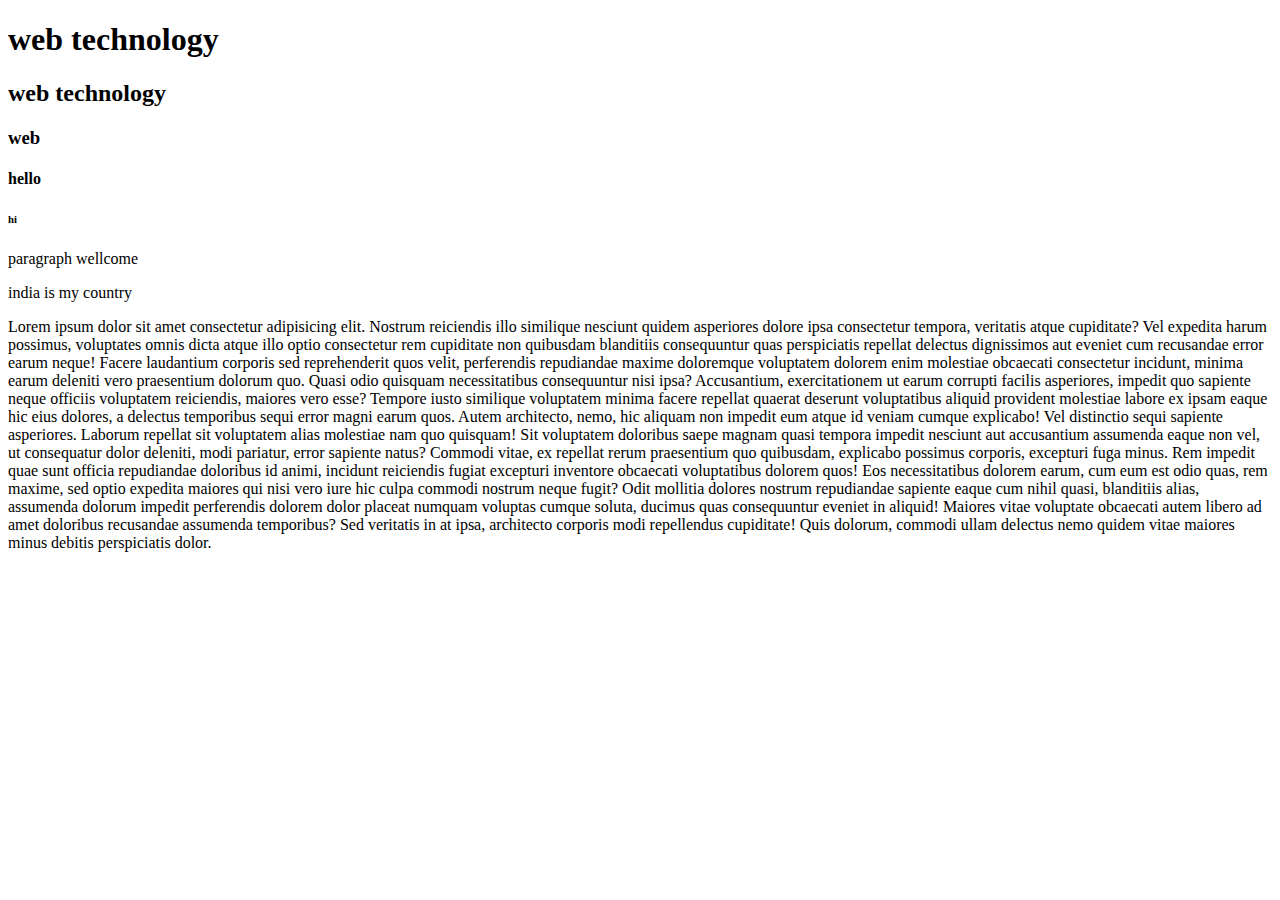
<file: htmml/javascript/index.html>
<!DOCTYPE html>
<html lang="en">
<head>
<title>Document</title>
</head>
<body>
    <h1>web technology</h1>
    <h2>web technology</h2>
    <h3>web</h3>
    <h4>hello</h4>
    <h6>hi</h6>
    <h7>paragraph</h7>
    <h8>wellcome</h8>
    <p>india is my country </p>
    <p>Lorem ipsum dolor sit amet consectetur adipisicing elit. Nostrum reiciendis illo similique nesciunt quidem asperiores dolore ipsa consectetur tempora, veritatis atque cupiditate? Vel expedita harum possimus, voluptates omnis dicta atque illo optio consectetur rem cupiditate non quibusdam blanditiis consequuntur quas perspiciatis repellat delectus dignissimos aut eveniet cum recusandae error earum neque! Facere laudantium corporis sed reprehenderit quos velit, perferendis repudiandae maxime doloremque voluptatem dolorem enim molestiae obcaecati consectetur incidunt,
         minima earum deleniti vero praesentium dolorum quo. Quasi odio quisquam 
         necessitatibus consequuntur nisi ipsa? Accusantium, exercitationem ut earum corrupti facilis asperiores, impedit quo sapiente neque officiis voluptatem reiciendis, maiores vero esse? Tempore iusto similique voluptatem minima facere repellat quaerat deserunt voluptatibus aliquid provident molestiae labore ex ipsam eaque hic eius dolores, a delectus temporibus sequi error magni earum quos. Autem architecto, nemo, hic aliquam non impedit eum atque id veniam cumque explicabo! Vel distinctio sequi sapiente asperiores. Laborum repellat sit voluptatem alias molestiae nam quo quisquam! Sit voluptatem doloribus saepe magnam quasi tempora impedit nesciunt aut accusantium assumenda eaque non vel, ut consequatur dolor deleniti, modi pariatur, error sapiente natus? Commodi vitae, ex repellat rerum praesentium quo quibusdam, explicabo possimus corporis, excepturi fuga minus. Rem impedit quae sunt officia repudiandae 
        doloribus id animi, incidunt reiciendis fugiat excepturi inventore obcaecati 
        voluptatibus dolorem quos! Eos necessitatibus dolorem earum, cum eum est odio
         quas, rem maxime, sed optio expedita maiores qui nisi vero iure hic culpa commodi 
         nostrum neque fugit? Odit mollitia dolores nostrum repudiandae sapiente eaque cum nihil quasi, 
         blanditiis alias, assumenda dolorum impedit perferendis dolorem dolor placeat numquam voluptas cumque soluta,
          ducimus quas consequuntur eveniet in aliquid! Maiores vitae voluptate obcaecati autem libero ad amet doloribus
           recusandae assumenda temporibus? Sed veritatis in at ipsa, architecto corporis modi repellendus cupiditate! Quis dolorum, commodi ullam delectus nemo quidem vitae maiores minus debitis perspiciatis dolor.
</body>
</file>
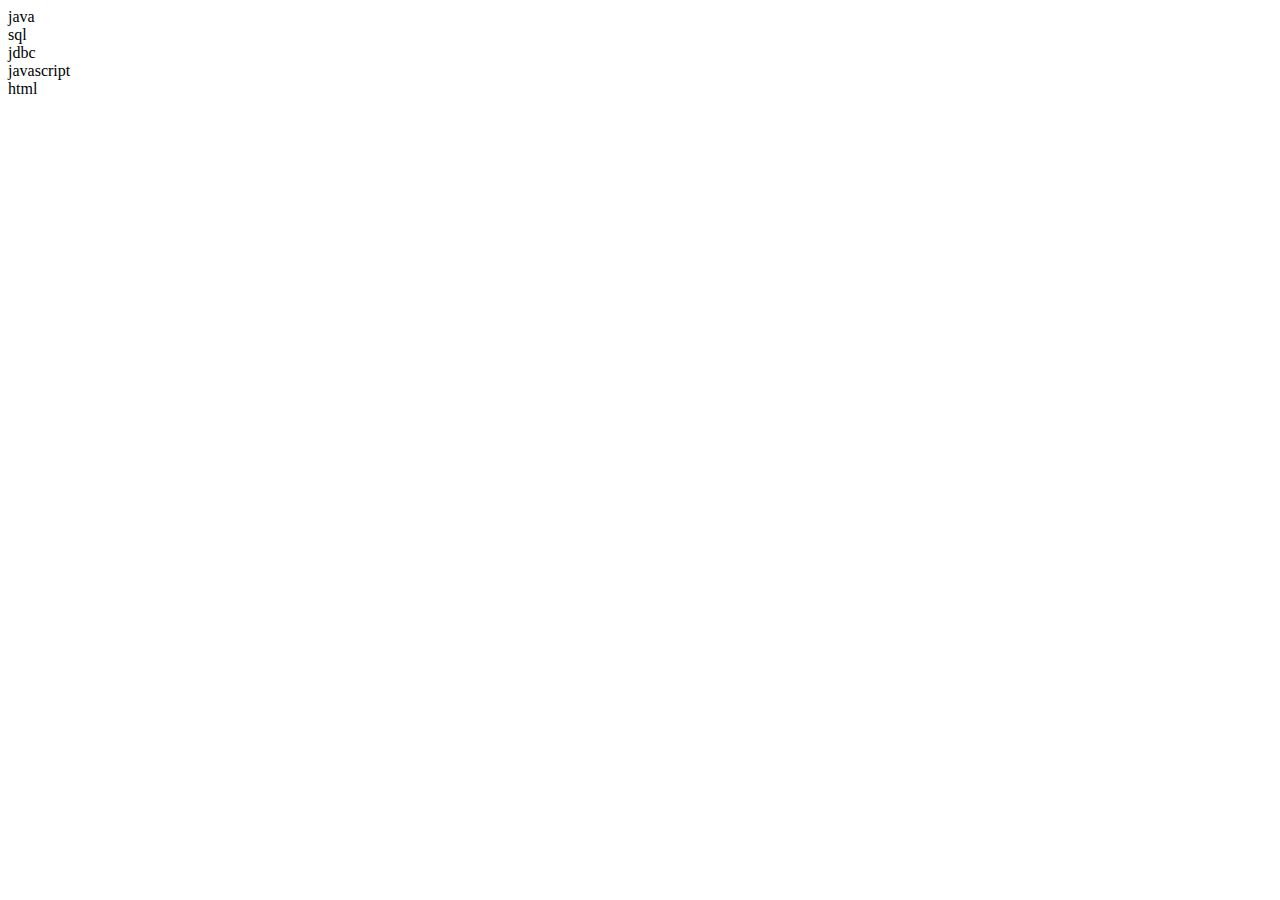
<file: htmml/javascript/avengers.html>
<!DOCTYPE html>
<html lang="en">
<head>
    <title>Document</title>
</head>
<body>
    <script>
    var course=new Array();
    course[0]="java";
    course[1]="sql";
    course[2]="jdbc";
    course[3]="javascript";
    course[4]="html";
    document.write(course[0]+"<br>");
    document.write(course[1]+"<br>");
    document.write(course[2]+"<br>");
    document.write(course[3]+"<br>");
    document.write(course[4]+"<br>");
    </script>
</body>
</html>
</file>
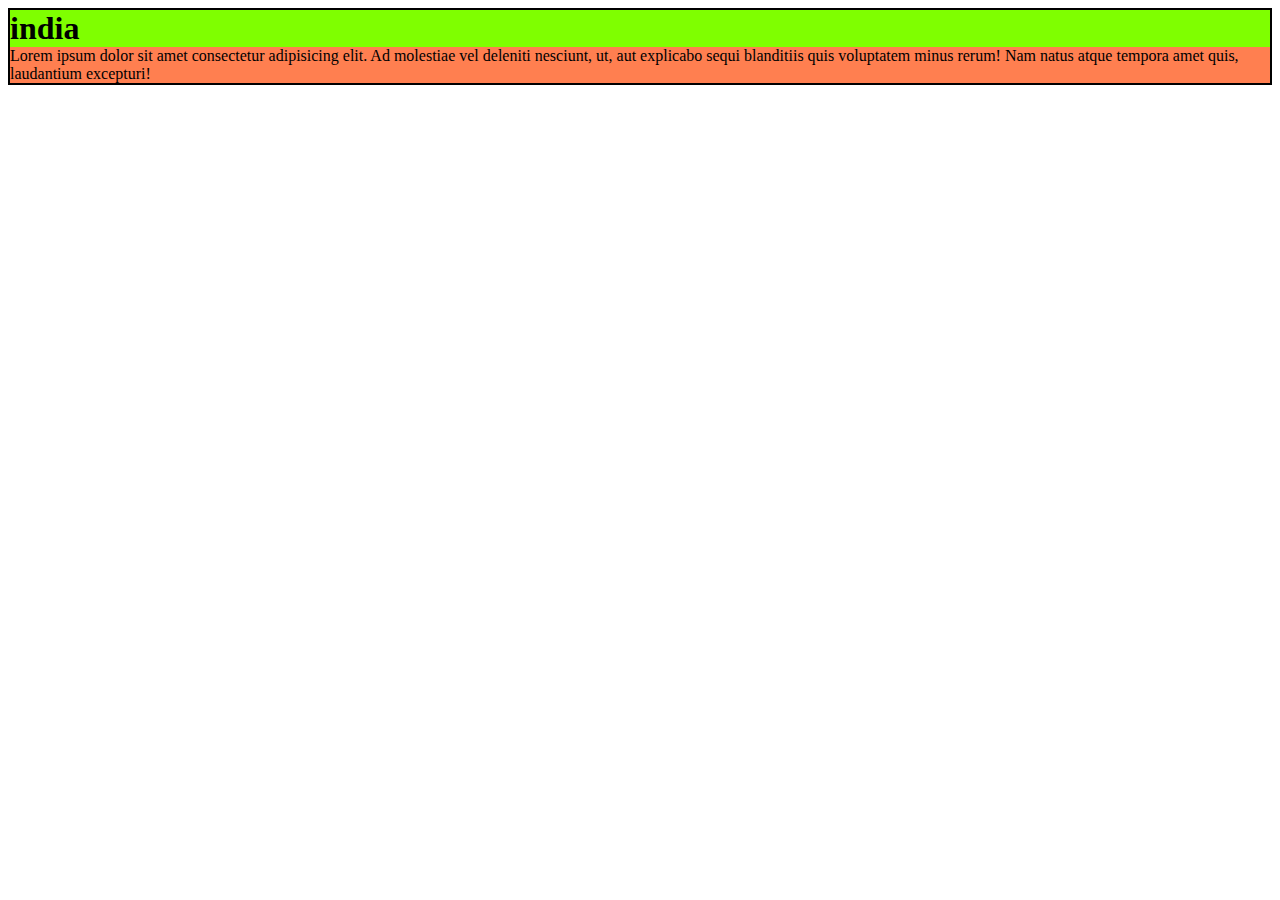
<file: htmml/javascript/dev.html>
<!DOCTYPE html>
<html lang="en">
<head>
    <title>Document</title>
    <style>
        div{
border: 2px solid black;
        }
        h1{
            background-color: chartreuse;
            margin: 0%;
        }
        p{
            margin: 0%;
            background-color: coral;
        }

    </style>
</head>
<body>
    <div>
        <h1>india</h1>
    <p>Lorem ipsum dolor sit amet consectetur adipisicing elit. Ad molestiae vel deleniti 
        nesciunt, ut, aut explicabo sequi blanditiis quis 
        voluptatem minus rerum! Nam natus atque tempora amet quis, laudantium excepturi!</p>
    </div>
</body>
</html>
</file>
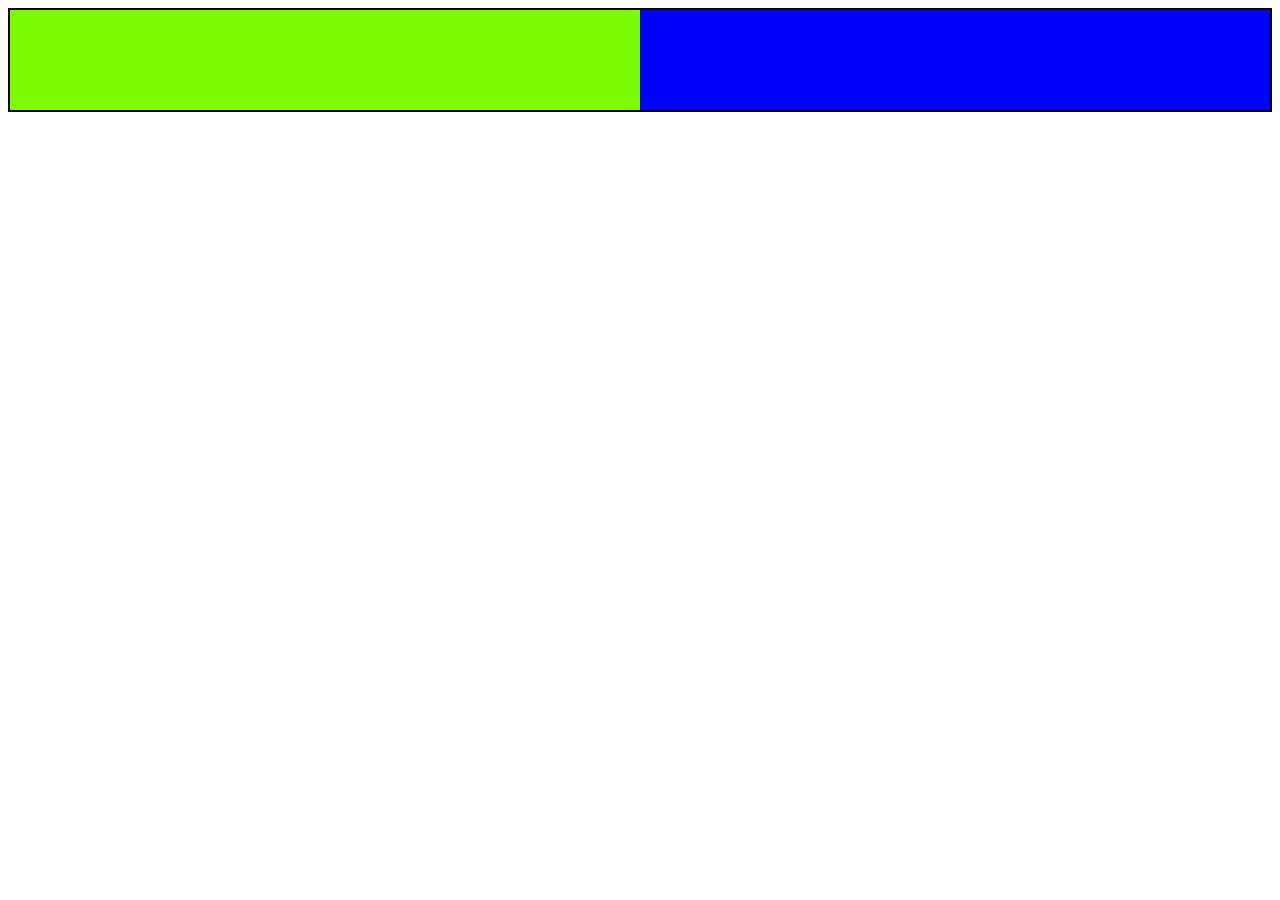
<file: htmml/javascript/div.html>
<!DOCTYPE html>
<html lang="en">
<head>
    <title>Document</title>
    <style>
        #cont{
            border: 2px solid black;
            overflow: auto;
        }
       #d1{
            background-color:lawngreen;
            height:100px;
            width: 50%;
            float: left;
        }
       #d2{
            background-color:blue;
            height: 100px;
            width: 50%;
            float: right;
        }
        
    </style>

</head>
<body>
<div id="cont">
    <div id="d1"></div>
    <div id="d2">
    
        <div id="d21"></div>
        <div id="d22"></div>
        
    </div>
</div>
    
</body>
</html>
</file>
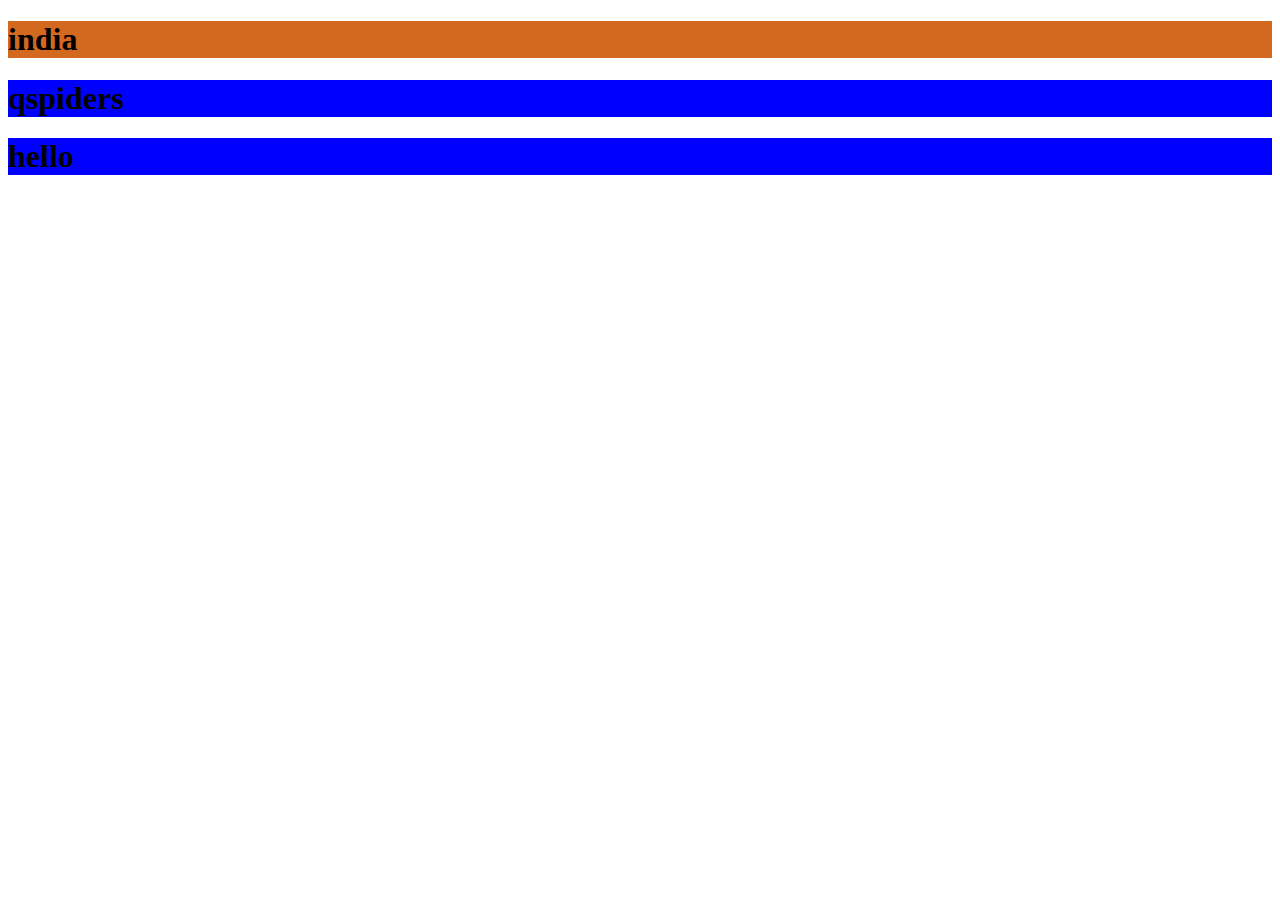
<file: htmml/javascript/exc.html>
<!DOCTYPE html>
<html lang="en">
<head>
    <style>
        h1{
            background-color:blue;
        }
    </style>
    <title>Document</title>
</head>
<body>
    <h1 style="background-color: chocolate;">india</h1>
    <h1>qspiders</h1>
    <h1>hello</h1>
</body>
</html>
</file>
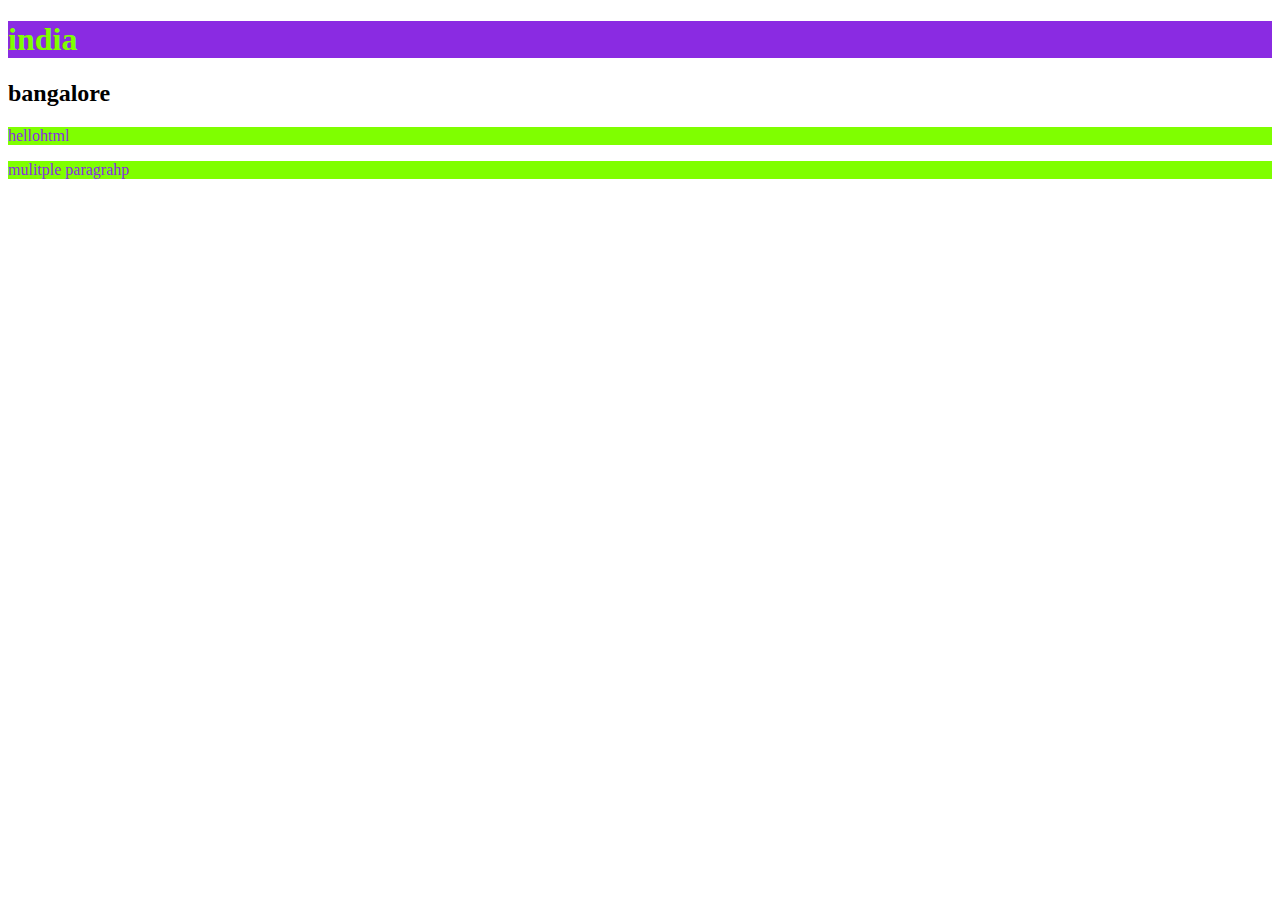
<file: htmml/javascript/external.html>
<!DOCTYPE html>
<html lang="en">
<head>
    <title>Document</title>
    <link rel="stylesheet"href="./external.css">
</head>
<body>
    <h1>india</h1>
    <h2>bangalore</h2>
    <p>hellohtml</p>
    <p>mulitple paragrahp</p>
</body>
</html>
</file>
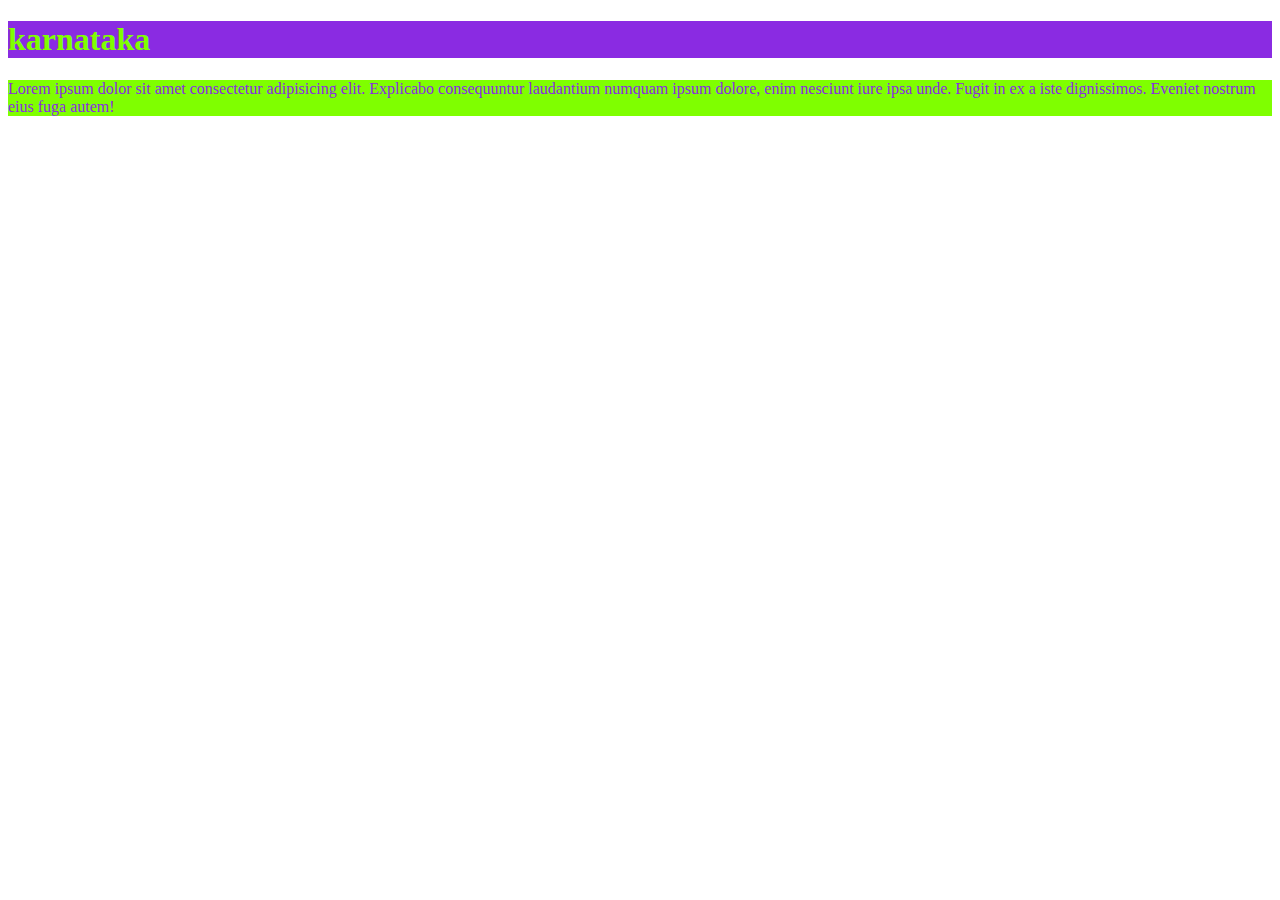
<file: htmml/javascript/external2.html>
<!DOCTYPE html>
<html lang="en">
<head>
    
    <title>Document</title>
    <link rel="stylesheet"href="./external.css">
</head>
<body>
    <h1>karnataka</h1>
    <p>Lorem ipsum dolor sit amet consectetur adipisicing elit. Explicabo consequuntur laudantium numquam ipsum dolore, enim nesciunt iure ipsa unde. Fugit in ex a iste dignissimos. Eveniet nostrum eius fuga autem!</p>
</body>
</html>
</file>
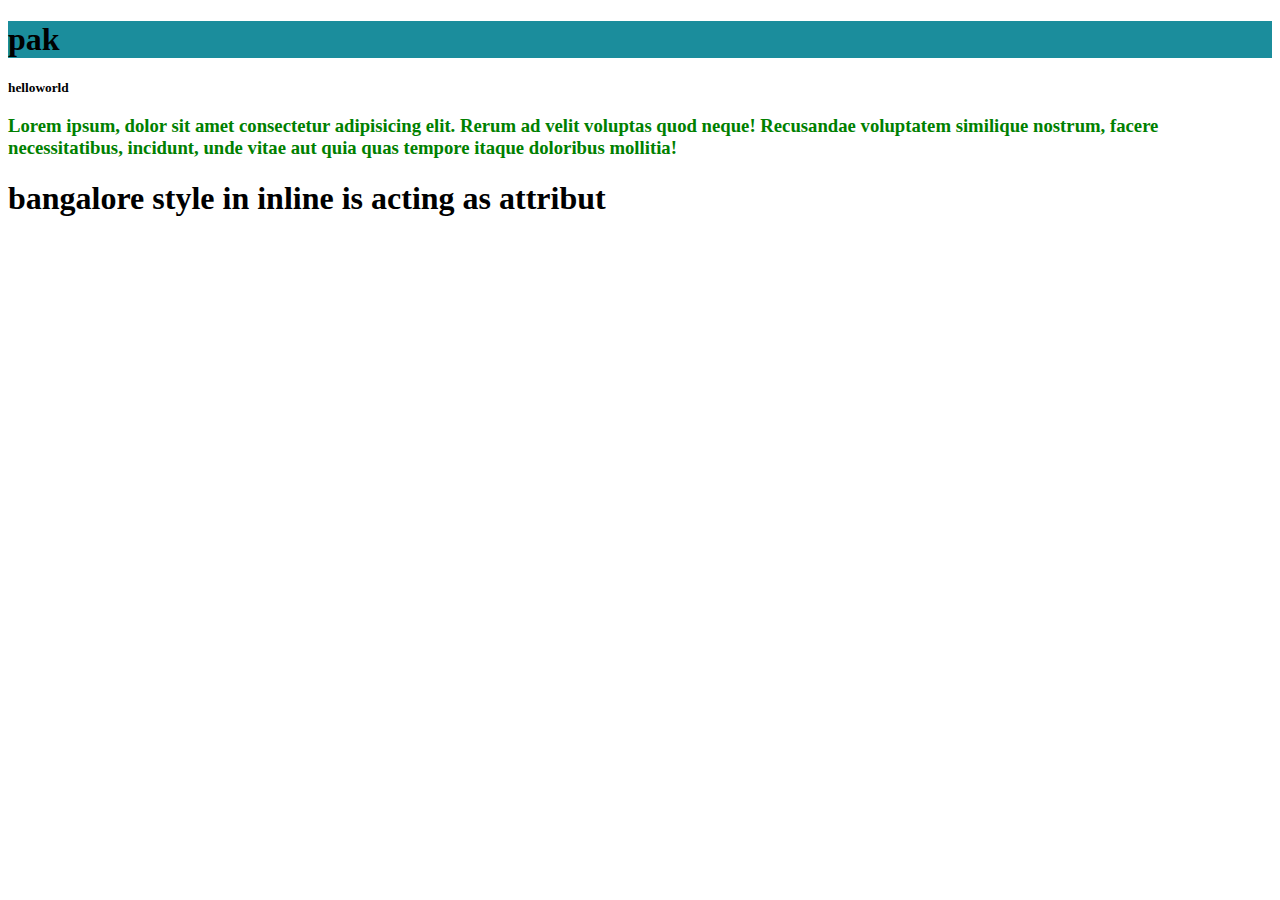
<file: htmml/javascript/inline.html>
<!DOCTYPE html>
<html lang="en">
<head>

    <title>Document</title>
</head>
<body>
    <h1 style="background-color: rgb(27, 141, 156);">pak</h1>
    <h2 style="font-size: smaller;">helloworld</h2>
    <h3 style="color: green;"<p>Lorem ipsum, dolor sit amet consectetur 
    adipisicing elit. Rerum ad velit voluptas quod neque! Recusandae voluptatem similique nostrum,
     facere necessitatibus, incidunt, unde vitae aut quia quas tempore itaque doloribus mollitia!</p></h3> 
    <h1>bangalore   style in inline is acting as attribut</h1>
    <h1 style="c"
    
    
</body>
</html>
</file>
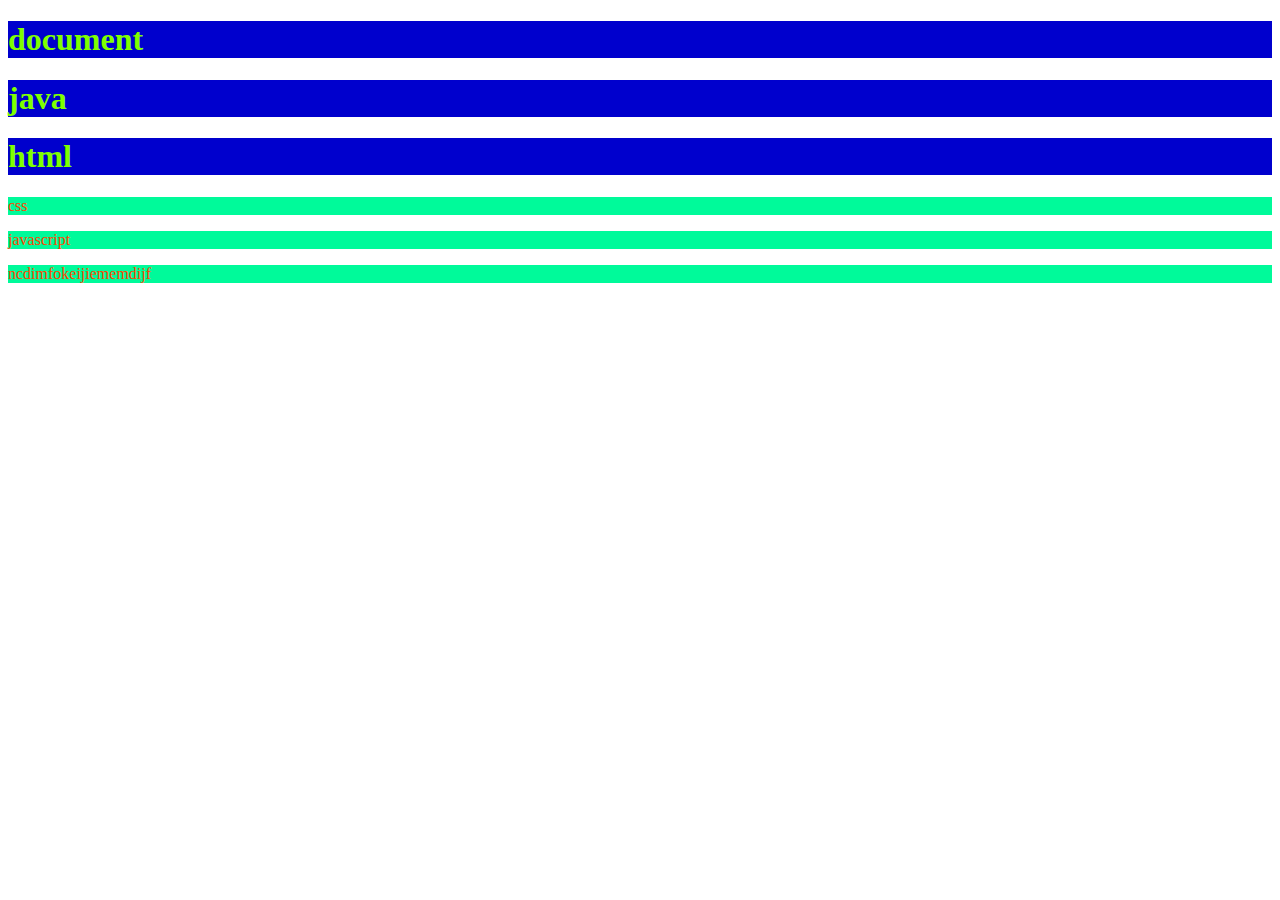
<file: htmml/javascript/internal.html>
<!DOCTYPE html>
<html lang="en">
<head>
    
    <title>Document</title>
    <style>
        h1{
            background-color: indigo;
        }
        h1{
            background-color: maroon;
            background-color: mediumblue;
            color: chartreuse;
        }
        p{
            background-color: mediumspringgreen;
            color: navy;
            color:orangered;
        }
    </style>
</head>
<body>
    <h1>document</h1>
    <h1>java</h1>
    <h1>html</h1>
    <p>css </p>
    <p>javascript</p>
    <p>ncdimfokeijiememdijf</p>
    
</body>
</html>
</file>
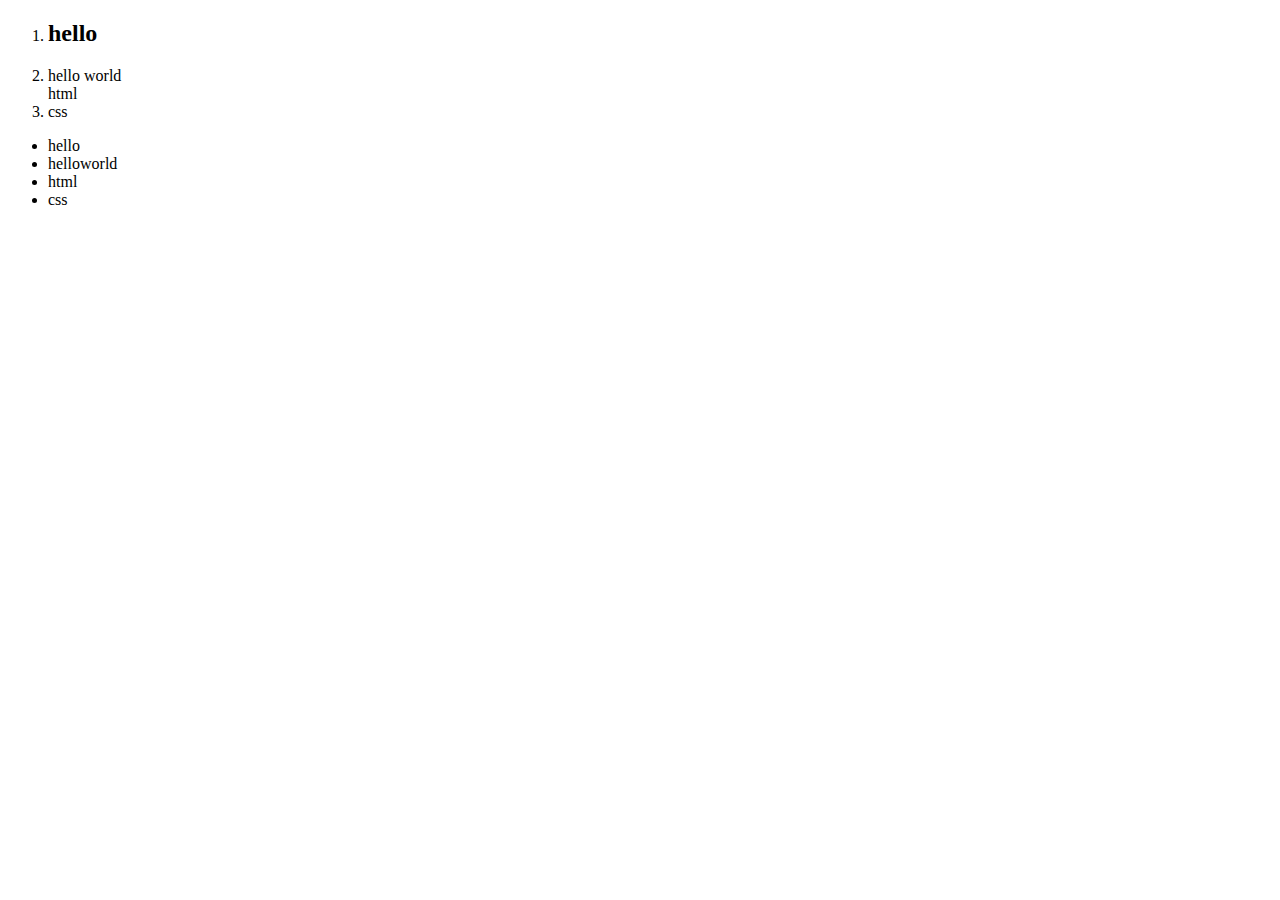
<file: htmml/javascript/list.html>
<!DOCTYPE html>
<html lang="en">
<head>
    
    <title>Document</title>
</head>
<body>
    <ol>
        <li><h2>hello</h2></li>
        <li>hello world</li>
        <li<h3>html</h3></li>
        <li>css</li>
    </ol>
    <ul>
        <li>hello</li>
        <li>helloworld</li>
        <li>html</li>
        <li>css</li>
    </ul>
    
</body>
</html>
</file>
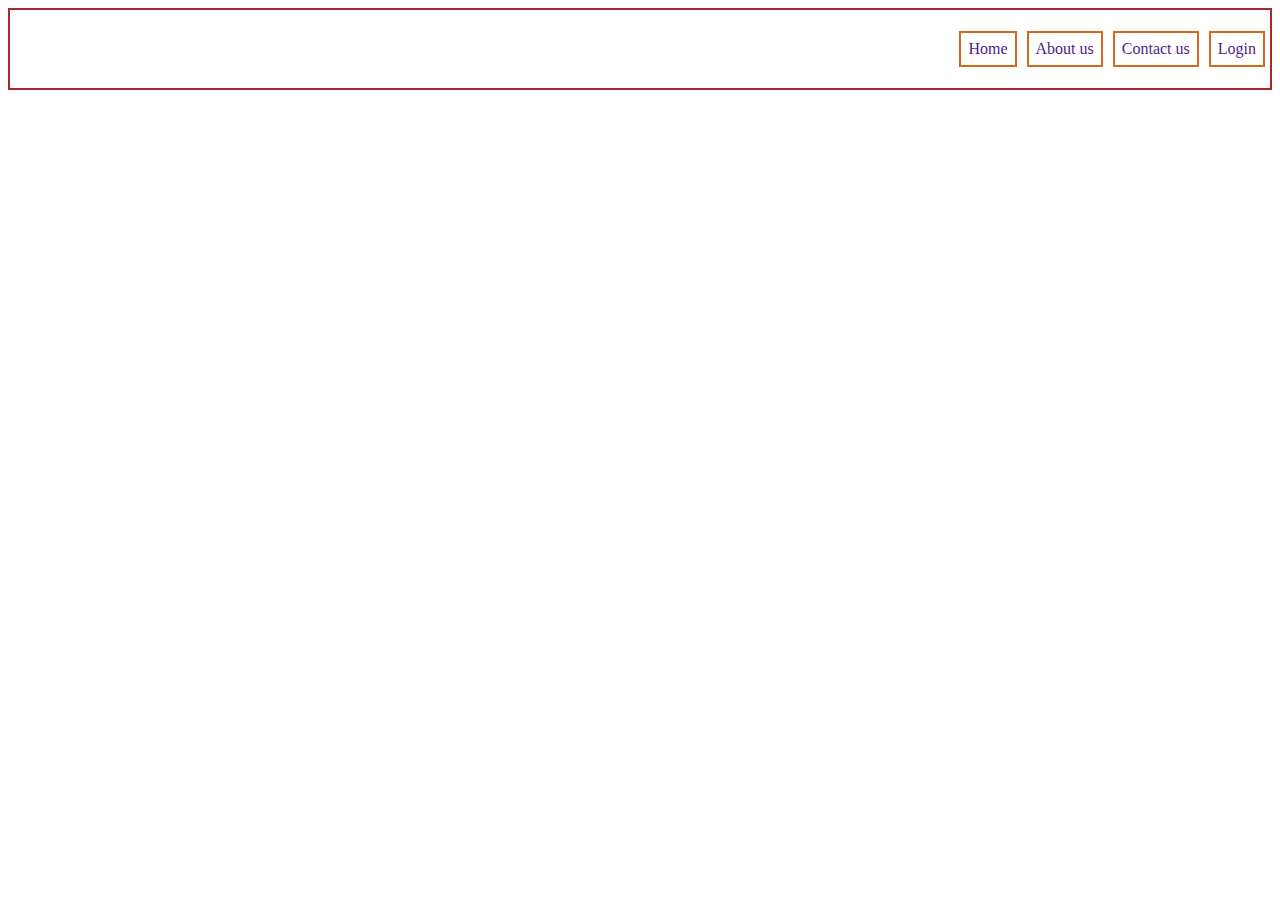
<file: htmml/javascript/navigation.html>
<!DOCTYPE html>
<html lang="en">
<head>
    <title>Document</title>
    <style>
        div{

            border: 2px solid brown;
            overflow: auto ;
        }
        ul{
            float: right;
        }
        li{
            float: left;
            border: 2px solid chocolate;
            list-style-type:none;
            padding: 7px;
            margin: 5px;
 
        }
        a{
            text-decoration: none;
        }
    </style>
</head>
<body>
    <div>
        <ul>
            <li><a href="" > Home</a></li>
            <li><a href="">About us</a></li>
            <li><a href="" >Contact us</a></li>
            <li><a href="">Login</a></li>
        </ul>
    </div>
    
</body>
</html>
</file>
<file: htmml/javascript/external.css>
h1{
    background-color: blueviolet;
    color: chartreuse;

}
p{
    background-color: chartreuse;
   
    color: blueviolet;
    
}
</file>
